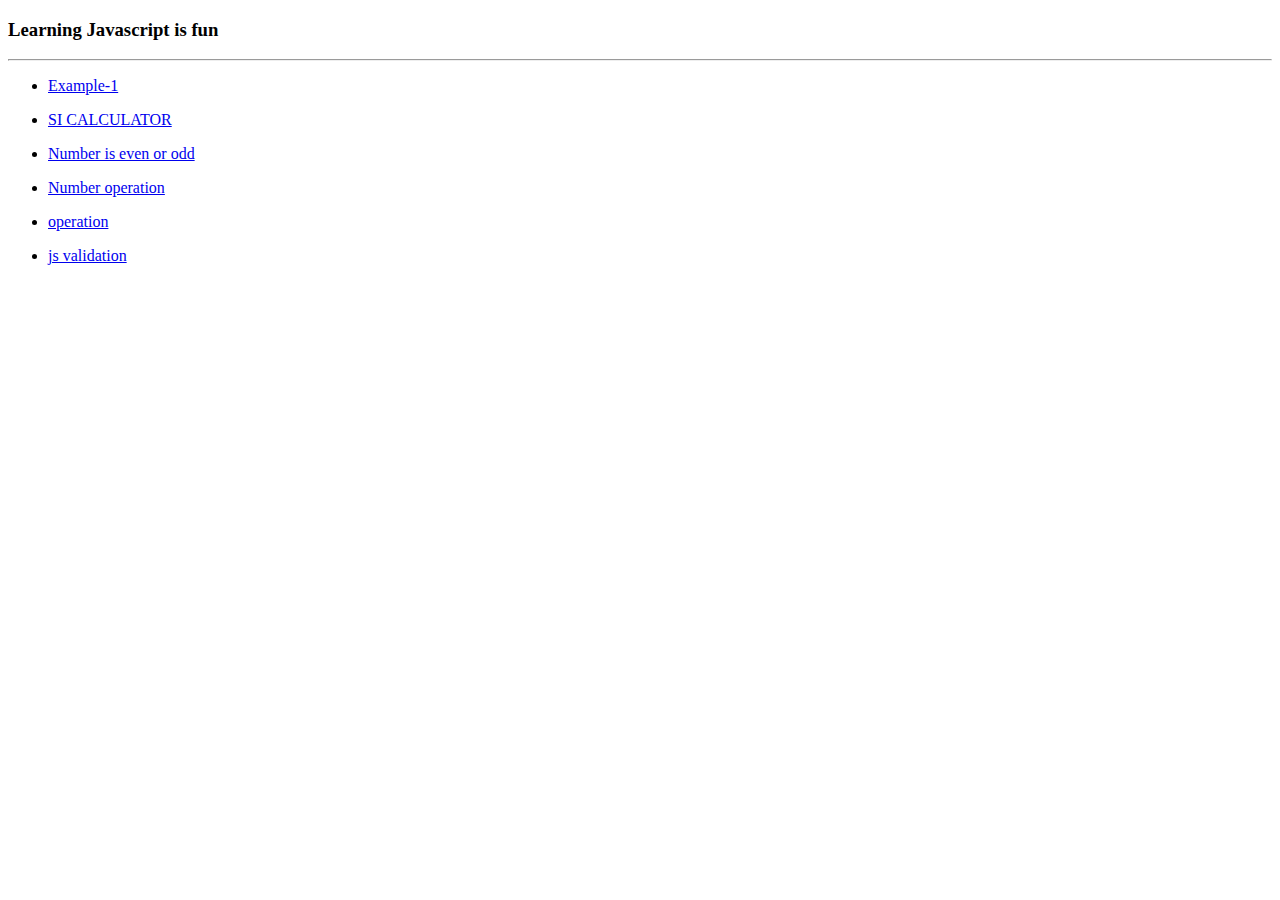
<file: index.html>
<!DOCTYPE html>
<html>
<head>
<title>Javascript example</title>       
 </head>
<body>
    <h3>Learning Javascript is fun</h3><hr/>
    <ul><li><a href="1.html">Example-1</a></li></ul>
    <ul><li><a href="2.html">SI CALCULATOR</a></li></ul>
     <ul><li><a href="3.html">Number is even or odd</a></li></ul>
     <ul><li><a href="4.html">Number operation</a></li></ul>
    <ul><li><a href="5.html"> operation</a></li></ul>
    <ul><li><a href="6.html"> js validation</a></li></ul>
    
    
    
</body>



</html>
</file>
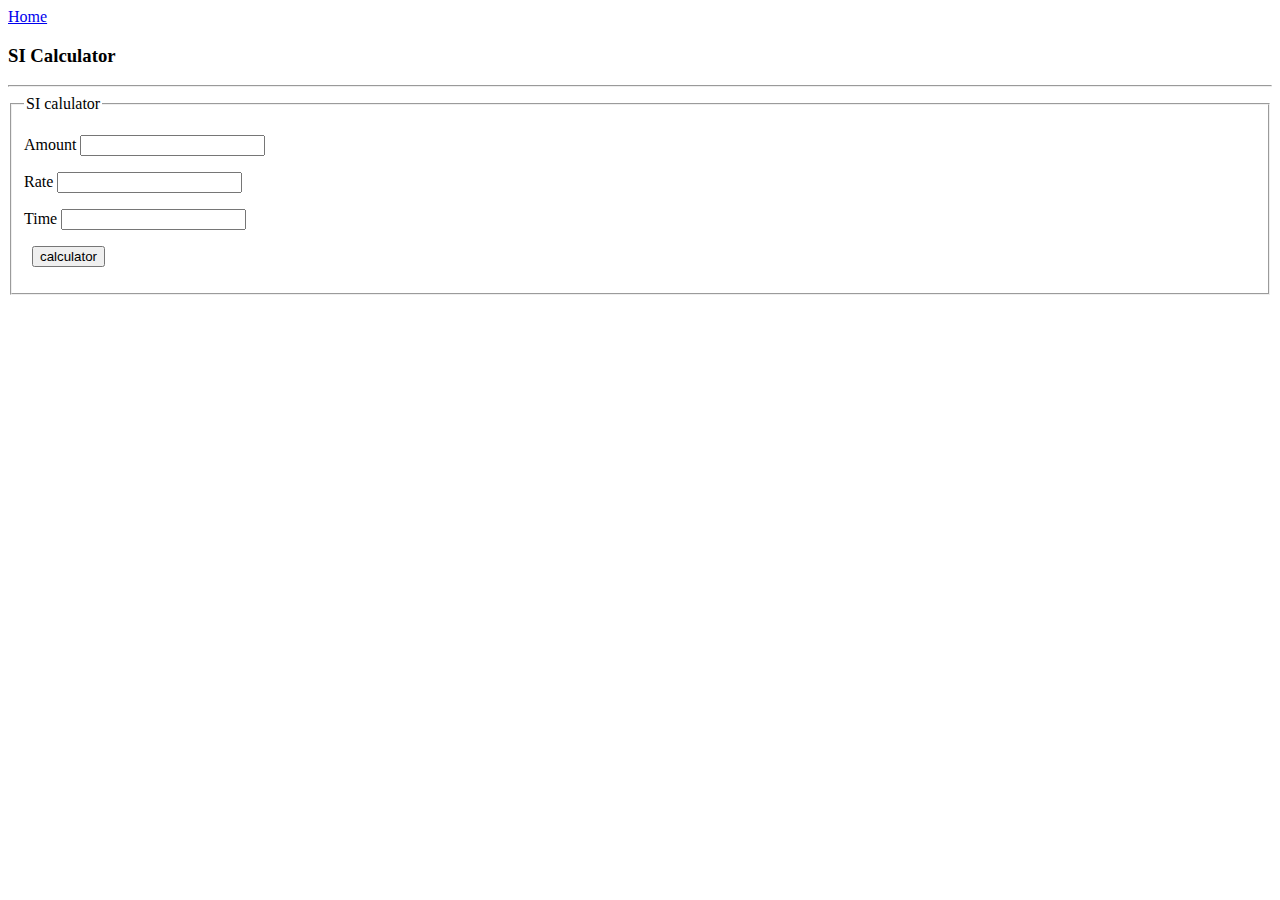
<file: 2.html>
<!DOCTYPE html>
<html>
<head>
<title>SI Calculator</title>  
    
    <script type="text/jscript">function calc(){
    amount=document.getElementById('amount').value;
     rate=document.getElementById('rate').value;
    
     time=document.getElementById('time').value;
    si=(amount*rate*time)/100;
    
    document.getElementById("sires").innerHTML="<h3>SI amount is:"+si+"</h3>";
    
    }
    </script>
    </head>
    <body>
       
    
     <a href="index.html">Home</a>
    <h3>SI Calculator</h3><hr/>
    <div id="si"><div id="siform"></div>
    <form>
     <fieldset>
     <legend>SI calulator</legend>
         <p>
         <label>Amount</label>
         <input type="text" id="amount"></p>
<p>
         <label>Rate</label>
         <input type="text" id="rate">
         </p>
         <p>
         <label>Time</label>
         <input type="text" id="time">
         </p>
         <p>
         <label>&nbsp;</label>
         <input type="button" value="calculator" onclick="calc()">
         </p>
        </fieldset>  
        </form>
        <p id="sires"></p>
    </div>

    </body>


</html>
</file>
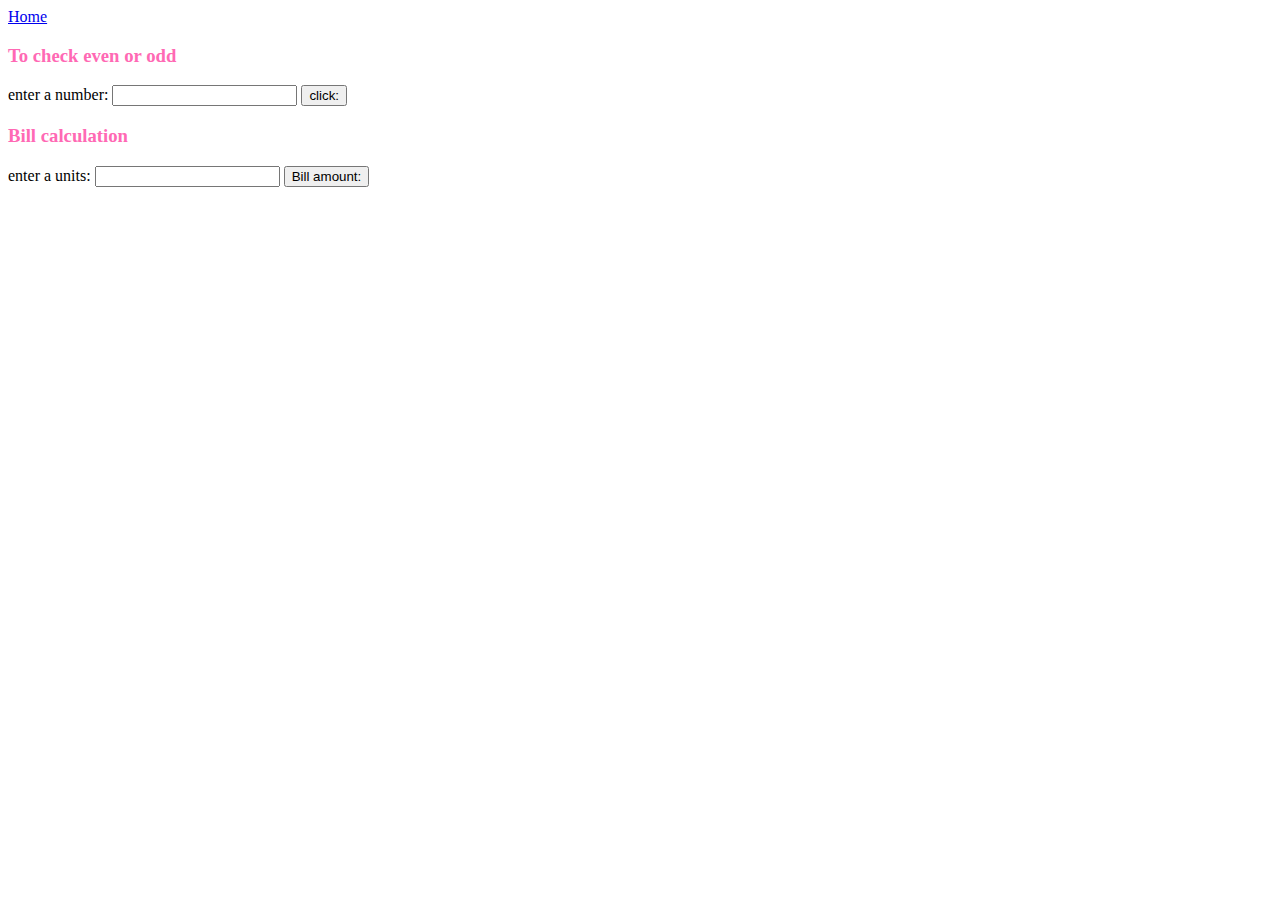
<file: 3.html>
<!DOCTYPE html>
<html>
<head>
<title>Javascript example</title>       
 
    <style>h3{color:hotpink;
        }
    </style>
    <script src="js/main.js"
            type="text/jscript"></script>
    </head>
    <body>
        
    <a href="index.html">Home</a>
        <h3>To check even or odd</h3>
        <label>enter a number:</label>
        <input type="text" id="num">
        
        <button onclick="CheckNumber()">click:</button>
         <p id="res"></p>
    <h3>Bill calculation</h3>
        <label>enter a units:</label>
        <input type="text" id="units">
        
        <button onclick="bilclc()">Bill amount:</button>
    <p id="ans"></p>
    </body>
</html>
</file>
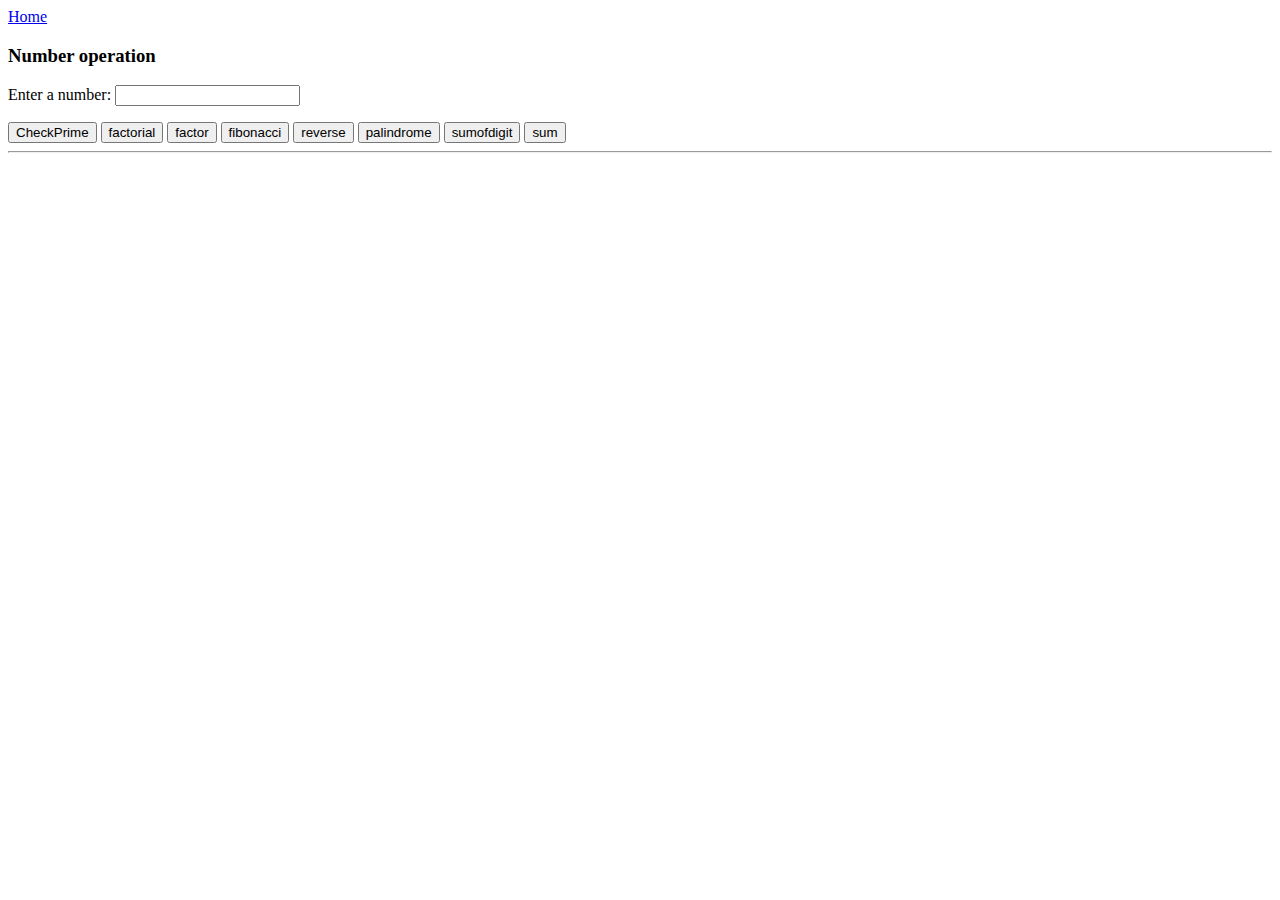
<file: 4.html>
<!DOCTYPE html>
<html>
<head>
<title>Number example</title> 
    <script src="js/numbers.js"></script>
    </head>
 <body>
      <a href="index.html">Home</a>
  <h3>Number operation</h3>  
  <p>
     <label>Enter a number:</label>
     <input type="text" id="num">
     </p>
       <button onclick="checkPrime()">CheckPrime</button>
       <button onclick="factorial()">factorial</button>
     <button onclick="factors()">factor</button>
       <button onclick="fibonacci()">fibonacci</button>
     <button onclick="reverse()">reverse</button>
     <button onclick="palindrome()">palindrome</button>
     <button onclick="sumofdigit()">sumofdigit</button>
     <button onclick="sum()">sum</button>
      <hr/>
    <p id="result"></p>
     
    </body> 
   
    
  


</html>
</file>
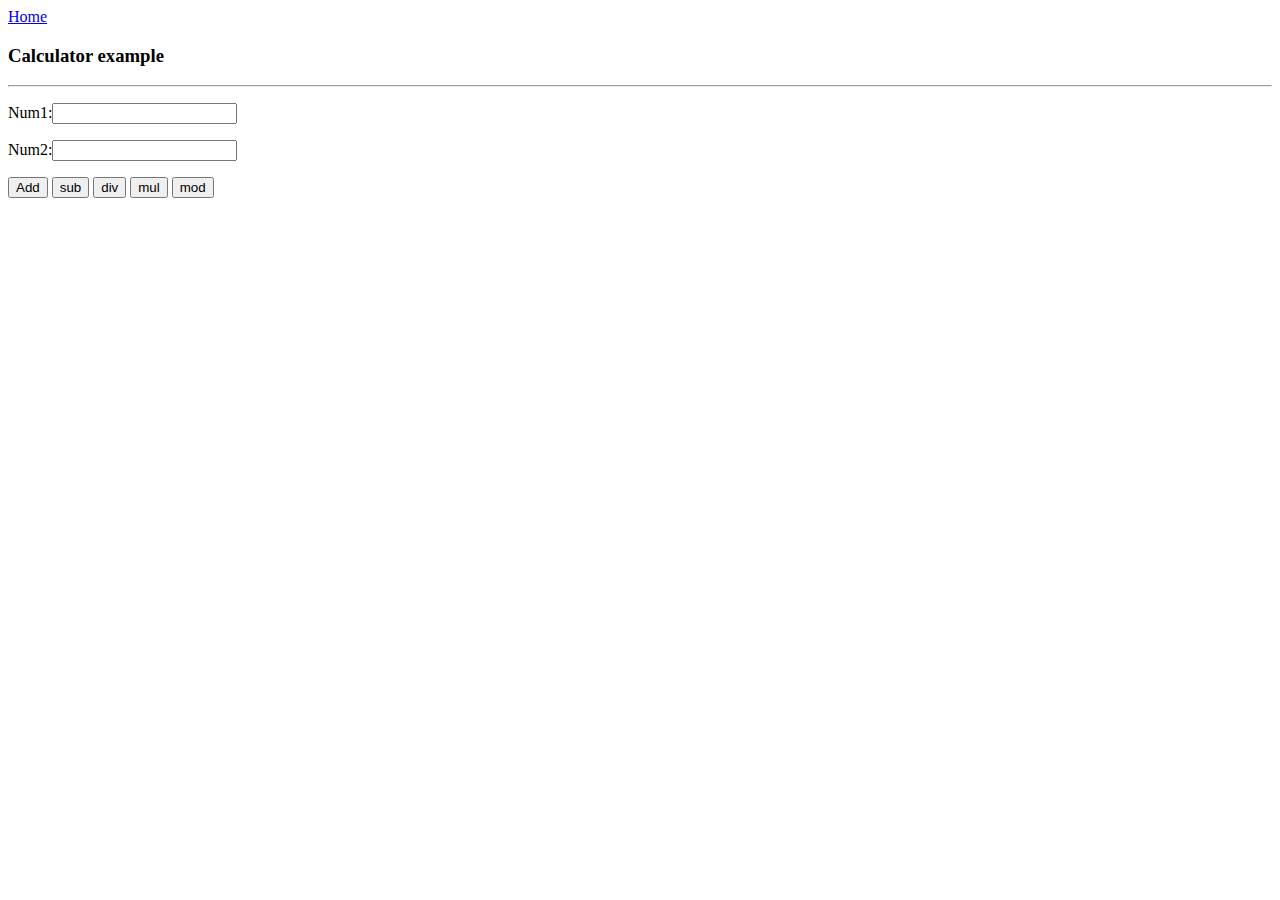
<file: 5.html>
<!DOCTYPE html>
<html>
<head>
  <title>Calc</title>
    </head>
    <body>
      <a href="index.html">Home</a>  
    <h3>Calculator example</h3>
        <hr/>
        <p>
        <label>Num1:</label><input type="number" class="num1" id="num1">
           </p> 
            <p>
         <label>Num2:</label><input type="number" class="num2" id="num2">   
        </p>
        <p>
        <button  onclick="calc('add')">Add</button>
        <button  onclick="calc('sub')">sub</button>
        <button  onclick="calc('div')">div</button>
        <button onclick="calc('mul')">mul</button>
            <button  onclick="calc('mod')">mod</button>
        </p>
        <p id="res"></p>
        <script src="js/calc.js"></script>
    </body>
    
</html>
</file>
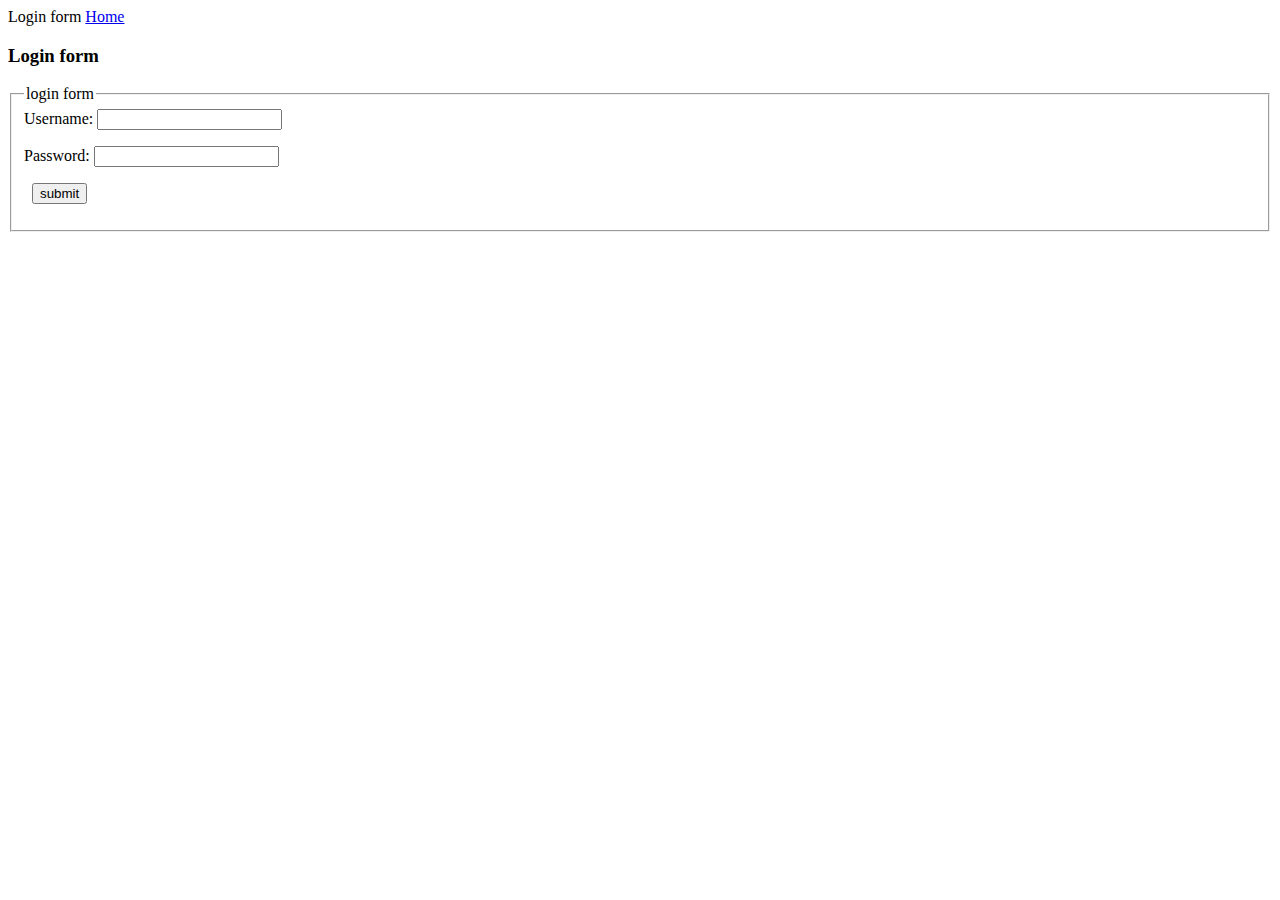
<file: 6.html>
<!DOCTYPE html>
<html>
    <head>
    <tile>Login form</tile>
    <script src="js/login.js"></script>
        
        <style>
        .error{
        color:red;
        font: 10px;    
            }
        
        </style>
    </head>
<body>
    <a href="index.html">Home</a>
    <h3>Login form</h3><p>
    <form onsubmit="return validate();">
        <fieldset>
            <legend>login form</legend>
<label>Username:</label>
    <input type="text" id="uname" class="uname">
    <div class="error" id="errorname"></div>
    </p>
    <p>
    <label>Password:</label>
<input type="password" id="pwd" class="pwd">
       <span class="error" id="errorpwd"></span>
    </p>
<p>
<label>&nbsp;</label>
 <input type="submit" value="submit"> </p>  
  </form>  
   </fieldset> 
    
</body>


</html>
</file>
